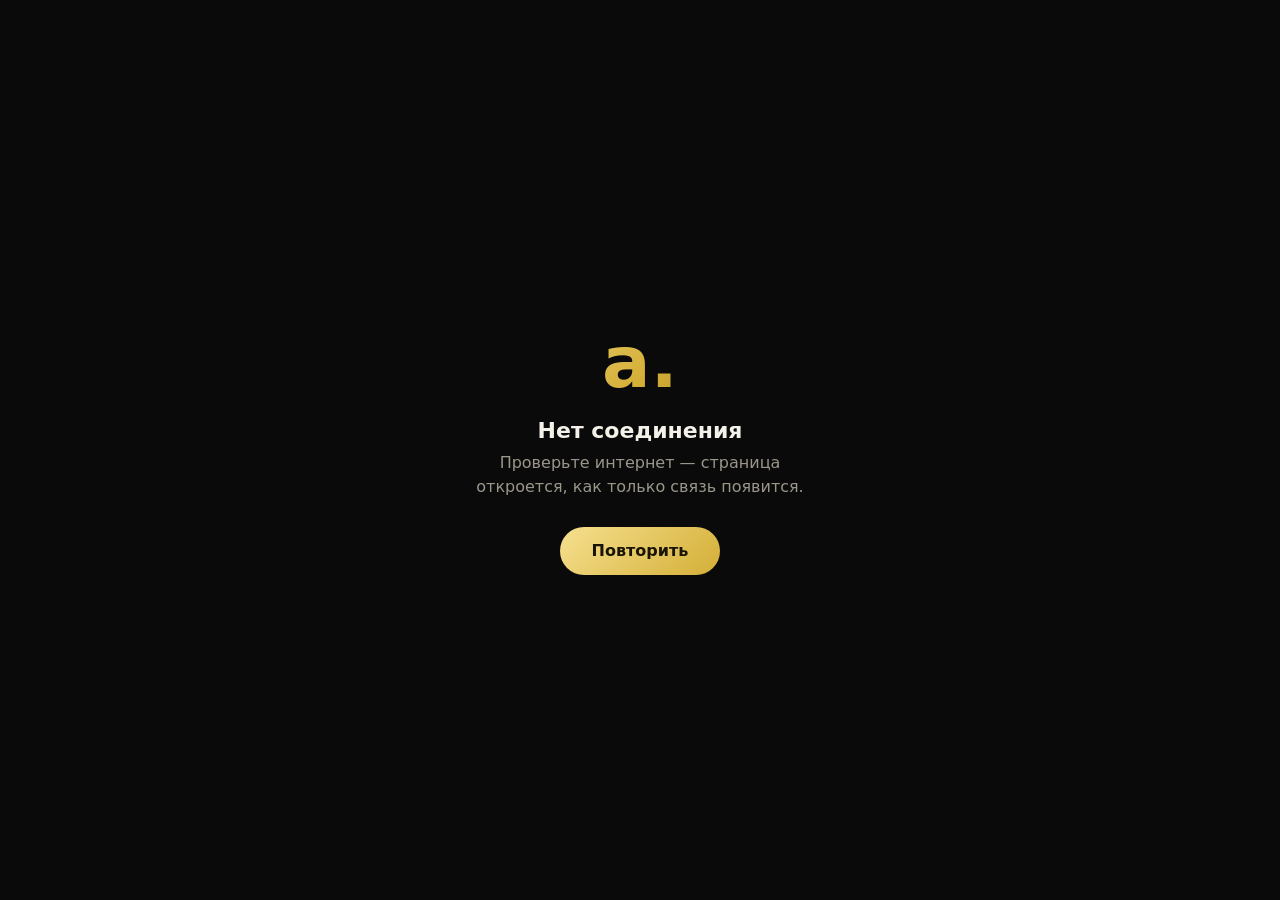
<file: offline.html>
<!doctype html>
<html lang="ru">
<head>
<meta charset="utf-8">
<meta name="viewport" content="width=device-width, initial-scale=1, viewport-fit=cover">
<meta name="robots" content="noindex">
<meta name="theme-color" content="#0A0A0A">
<title>Нет соединения · amoore</title>
<style>
:root{--bg:#0A0A0A;--fg:#F4F1E8;--dim:#9A968A;--gold1:#F6E08F;--gold2:#D4AF37;--gold3:#9A7A1C}
*{box-sizing:border-box}
html,body{height:100%;margin:0}
body{background:var(--bg);color:var(--fg);font-family:system-ui,-apple-system,"Segoe UI",Roboto,Helvetica,Arial,sans-serif;display:flex;align-items:center;justify-content:center;text-align:center;
  padding:max(24px,env(safe-area-inset-top)) max(24px,env(safe-area-inset-right)) max(24px,env(safe-area-inset-bottom)) max(24px,env(safe-area-inset-left))}
main{max-width:360px}
.logo{font-size:72px;font-weight:700;line-height:1;margin:0 0 20px;background:linear-gradient(135deg,var(--gold1),var(--gold2) 55%,var(--gold3));-webkit-background-clip:text;background-clip:text;color:transparent}
h1{font-size:22px;margin:0 0 8px}
p{margin:0 0 28px;color:var(--dim);line-height:1.5}
button{font:inherit;font-weight:600;color:#1a1405;background:linear-gradient(135deg,var(--gold1),var(--gold2));border:0;border-radius:999px;padding:14px 32px;min-height:48px;cursor:pointer}
button:active{transform:scale(.97)}
</style>
</head>
<body>
<main>
  <div class="logo" aria-hidden="true">a.</div>
  <h1>Нет соединения</h1>
  <p>Проверьте интернет — страница откроется, как только связь появится.</p>
  <button type="button" onclick="location.reload()">Повторить</button>
</main>
<script>window.addEventListener('online',function(){location.reload()})</script>
</body>
</html>
</file>
